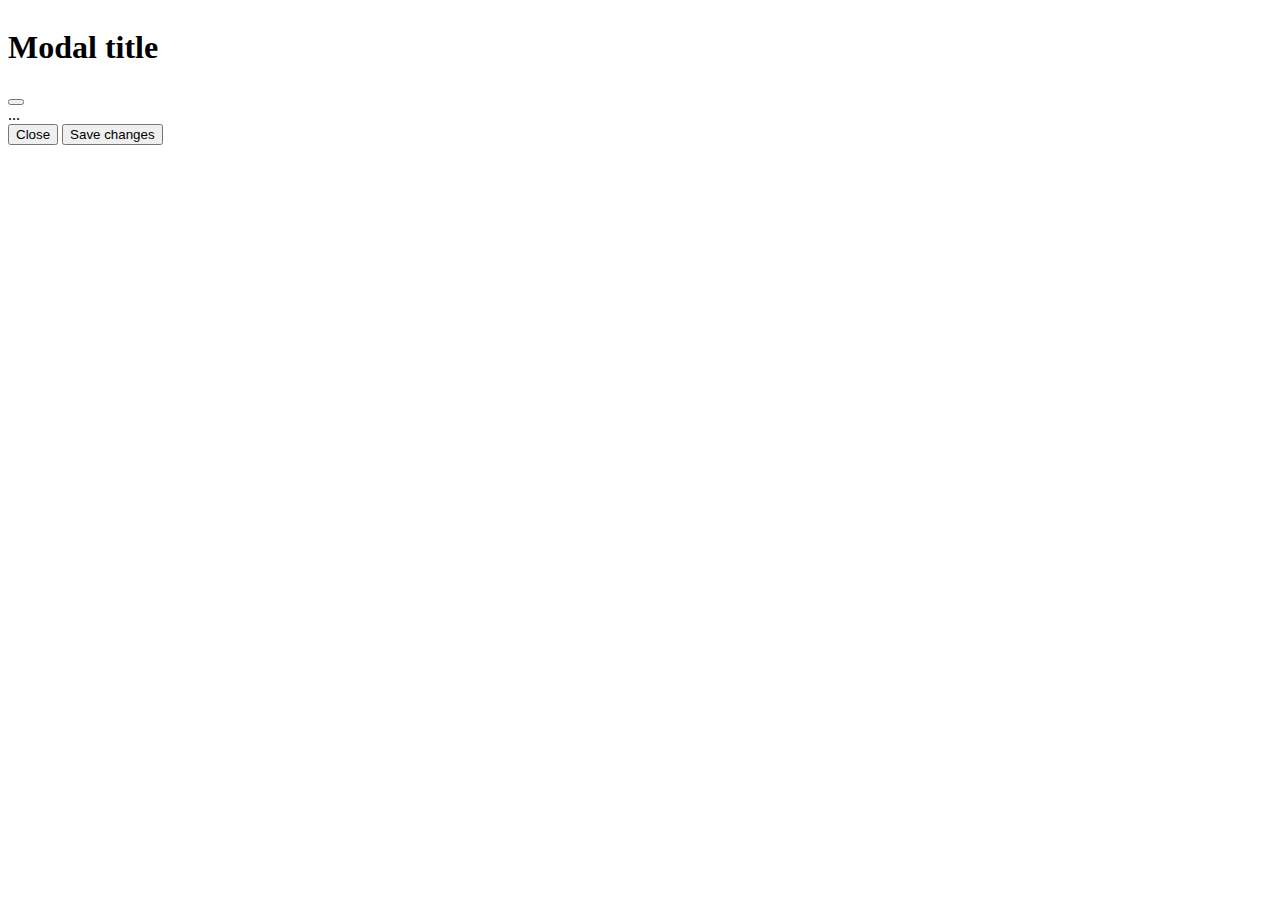
<file: january/23-january/index.html>
<!DOCTYPE html>
<html lang="en">
<head>
    <meta charset="UTF-8">
    <meta name="viewport" content="width=device-width, initial-scale=1.0">
    <link rel="stylesheet" href="style.css">
    <title>Document</title>
</head>
<body>
    <div id="content">
        <div class="modal fade" id="exampleModal" tabindex="-1" aria-labelledby="exampleModalLabel" aria-hidden="true">
            <div class="modal-dialog">
              <div class="modal-content">
                <div class="modal-header">
                  <h1 class="modal-title fs-5" id="exampleModalLabel">Modal title</h1>
                  <button type="button" class="btn-close" data-bs-dismiss="modal" aria-label="Close"></button>
                </div>
                <div class="modal-body">
                  ...
                </div>
                <div class="modal-footer">
                  <button type="button" class="btn btn-secondary" data-bs-dismiss="modal">Close</button>
                  <button type="button" class="btn btn-primary">Save changes</button>
                </div>
              </div>
            </div>
          </div>
    </div>
    <script src="https://cdn.jsdelivr.net/npm/bootstrap@5.3.2/dist/js/bootstrap.bundle.min.js" integrity="sha384-C6RzsynM9kWDrMNeT87bh95OGNyZPhcTNXj1NW7RuBCsyN/o0jlpcV8Qyq46cDfL" crossorigin="anonymous"></script>
    <link href="https://cdn.jsdelivr.net/npm/bootstrap@5.3.2/dist/css/bootstrap.min.css" rel="stylesheet" integrity="sha384-T3c6CoIi6uLrA9TneNEoa7RxnatzjcDSCmG1MXxSR1GAsXEV/Dwwykc2MPK8M2HN" crossorigin="anonymous">
<script src="app.js"></script>
</body>
</html>
</file>
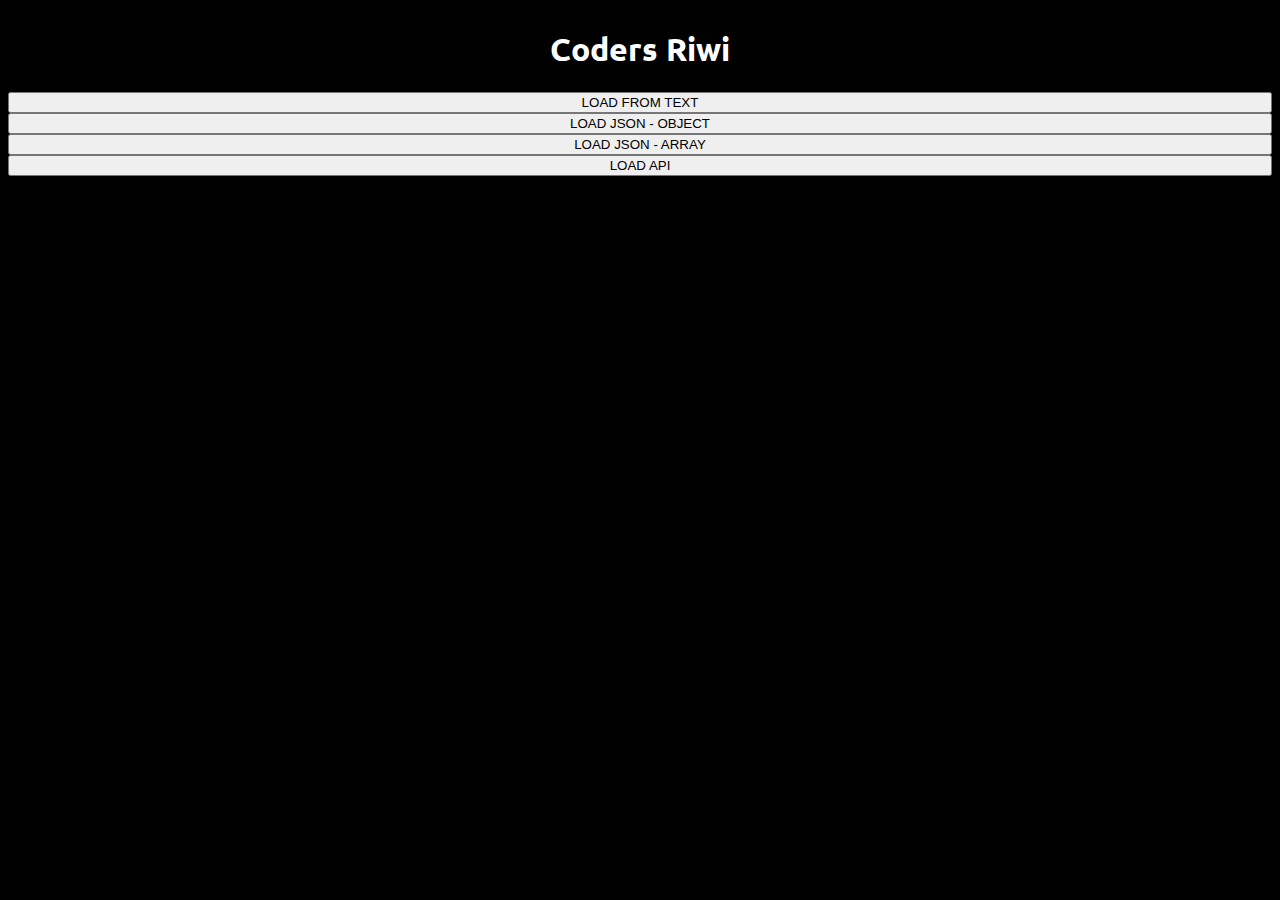
<file: january/17-january/js/index.html>
<!DOCTYPE html>
<html lang="en">
  <head>
    <meta charset="UTF-8" />
    <meta name="viewport" content="width=device-width, initial-scale=1.0" />
    <title>Fetch Api</title>
    <link
      href="https://fonts.googleapis.com/css2?family=Carrois+Gothic+SC&display=swap"
      rel="stylesheet"
    />
    <link
      href="https://fonts.googleapis.com/css2?family=Inter:wght@500&family=Source+Sans+Pro:ital,wght@0,400;0,600;0,700;1,400&family=Ubuntu:ital,wght@0,500;1,700&display=swap"
      rel="stylesheet"
    />
    <link rel="stylesheet" href="../css/style.css" />
  </head>
  <body>
    <div class="contenido">
      <h1>Coders Riwi</h1>
      <div id="contenido"></div>

      <button type="button" id="loadTxt">LOAD FROM TEXT</button>
      <button type="button" id="loadJSON">LOAD JSON - OBJECT</button>
      <button type="button" id="loadJSONArray">LOAD JSON - ARRAY</button>
      <button type="button" id="loadAPI">LOAD API</button>
    </div>

    <script src="./index.js"></script>
  </body>
</html>
</file>
<file: january/23-january/style.css>
.cards{
    text-align: center;
    margin: 40px;
}
#content{
    display: grid;
    grid-template-columns: 1fr 1fr 1fr;
}
</file>
<file: january/17-january/css/style.css>
h1,
p,
.contenido {
  text-align: center;
  color: white;
  display: grid;

}
#contenido{
  display: grid;
  grid-template-rows: 1fr 1fr;
}
body {
  background-color: black;
  font-family: "Ubuntu", sans-serif;
}
</file>
